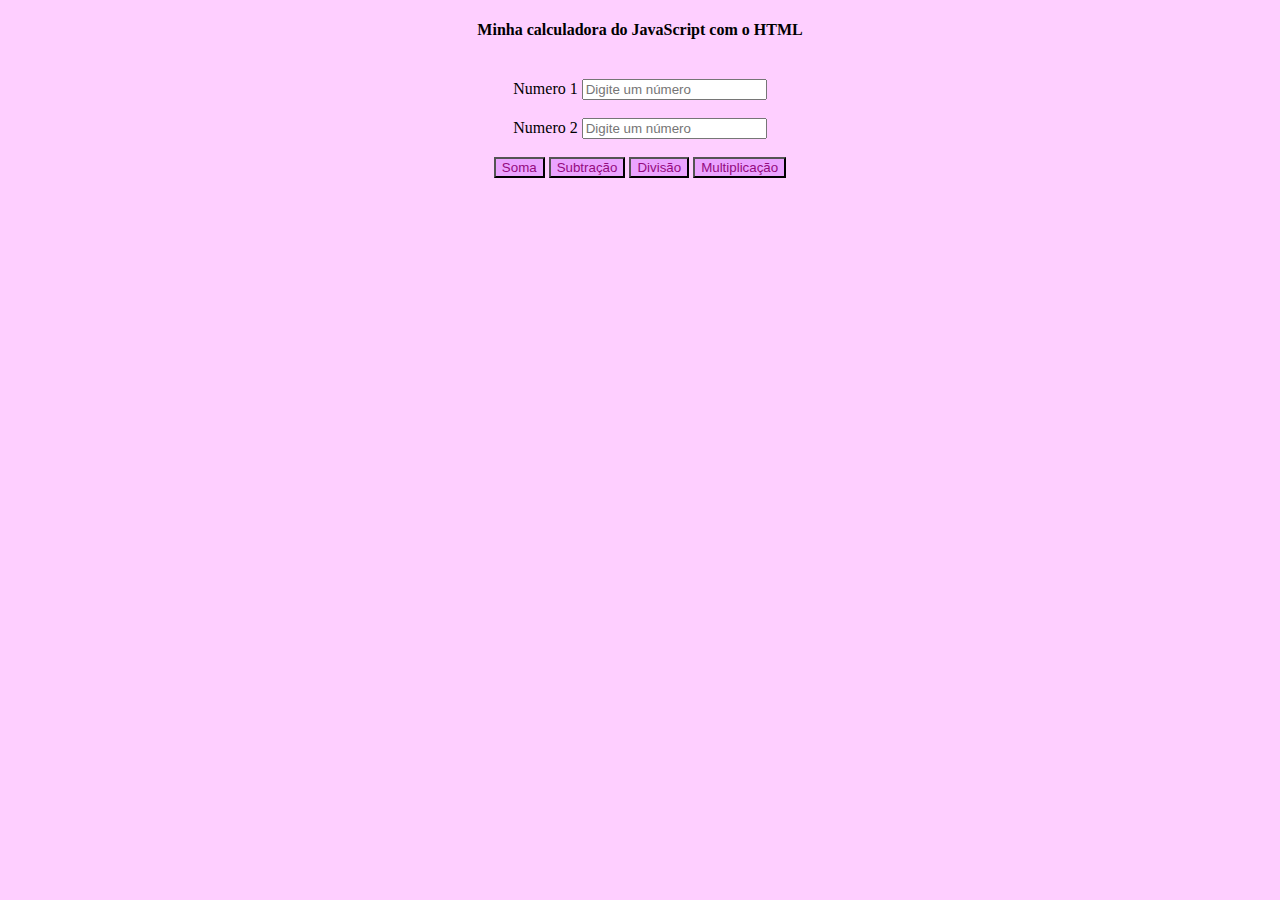
<file: Javascript +Html/index.html>
<!DOCTYPE html>
<html lang="pt-BR">
<head>
    <meta charset="UTF-8">
    <meta name="viewport" content="width=device-width, initial-scale=1.0">
    <link rel="stylesheet" href="style.css">
    <title>Juntando o HTML com o JS :D</title>
</head>
<body>
    <center>

        <h4>Minha calculadora do JavaScript com o HTML</h4>
<br>

    <label>Numero 1</label>
    <input id="inptUm" placeholder="Digite um número"><br><br>

    <label>Numero 2</label>
    <input id="inptDois" placeholder="Digite um número"><br><br>

    <button onclick=" Soma()">Soma</button>
    <button onclick=" Subtração()">Subtração</button>
    <button onclick=" Divisão()">Divisão</button>
    <button onclick=" Multiplicação()">Multiplicação</button>

    </center>

    <script src="file.js"></script>

</body>
</html>
</file>
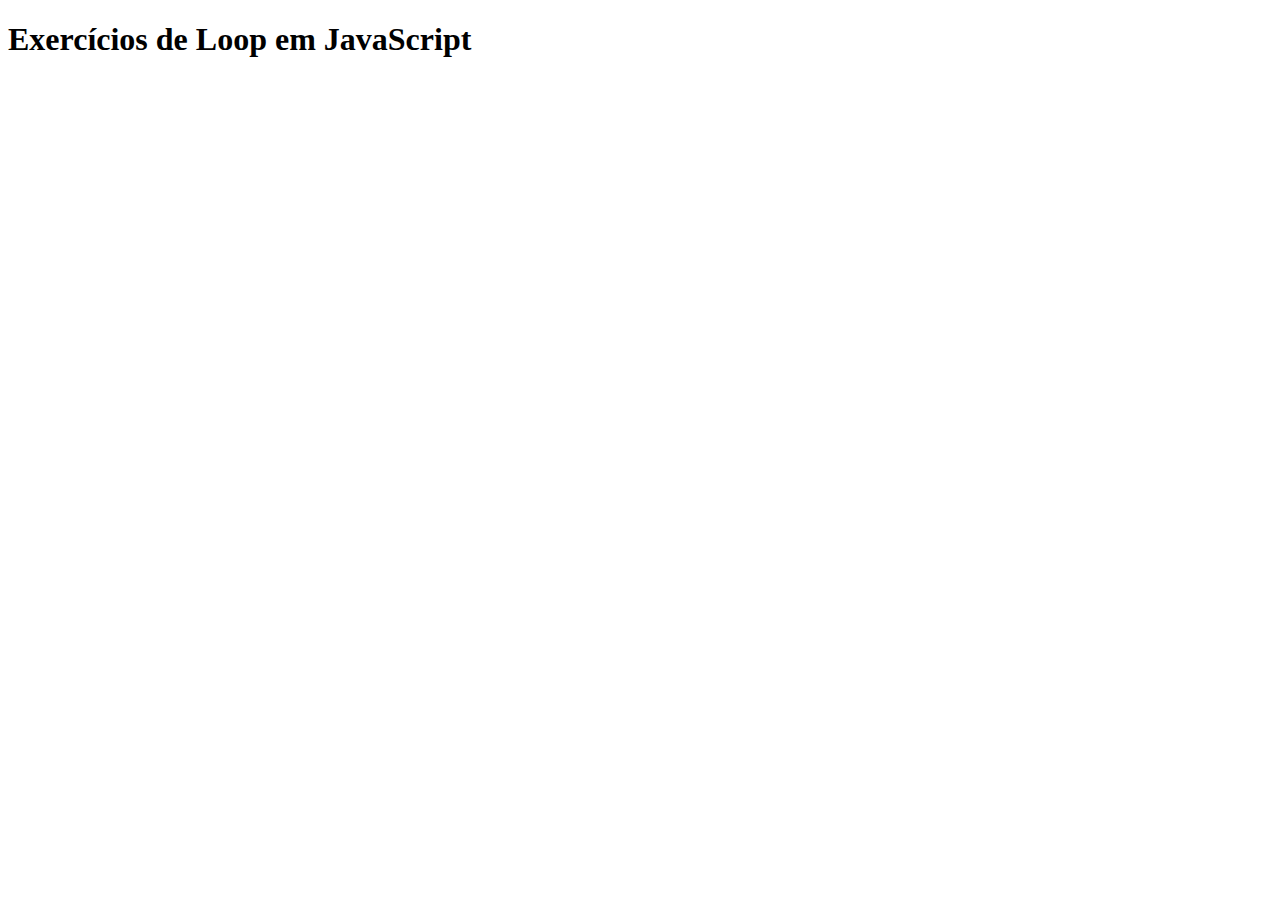
<file: LoopJS/index.html>
<!DOCTYPE html>
<html lang="pt-BR">
<head>
    <title>Exercícios de Loop em JavaScript</title>
</head>
<body>
    <h1>Exercícios de Loop em JavaScript</h1>
    <script>

        // Coloque aqui os exercícios
        console.log ("Exercicio 1")
        console.log("1. Contagem Batata");
            for (let i = 1; i <= 100; i++){
                if (i % 3 === 0){
                console.log("Batata")
                }
                else if (i % 5 ===0){
                    console.log("Doce")
                }
                else if(i % 3 === 0 && i % 5===0){
                    console.log("Batata doce")
                }
                console.log(i)
            }

        console.log("Exercicio 2")
        let soma = 0;
        for (let i = 1; i <= 10; i++){
            console.log(i)
            soma += i;
        }
        console.log ("Soma de todos esses números: " + soma)

        console.log("Exercicio 3")
        for (let i = 1; i <= 5; i++){
            let vazio = '';
            for( let c = 1; c <= i; c++)
                vazio += c;
                console.log(vazio)
        }




    </script>
</body>
</html>
</file>
<file: Javascript +Html/style.css>
body{

    background-color: rgb(254, 207, 255);
    font-family: 'Times New Roman', Times, serif;
    

}



button{

    color: rgb(149, 10, 128);
    background-color: rgb(235, 164, 255);
}
</file>
